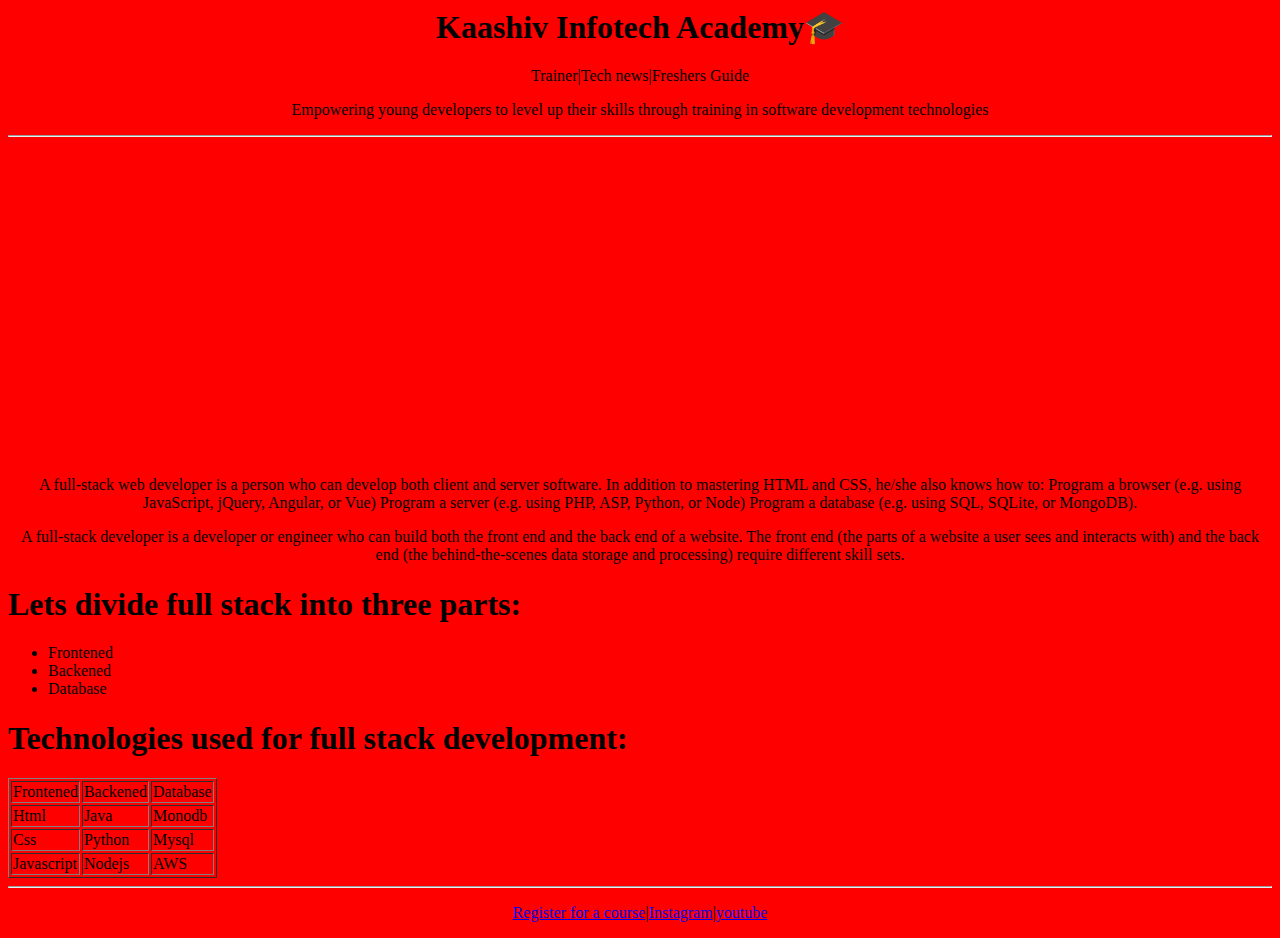
<file: kit/index.html>
<center>
<!DOCTYPE html>    
<html>
    <head>
        <title>KIT ACADEMY</title>
    </head>

    <body bgcolor="red" style="color:black;">

        <h1>Kaashiv Infotech Academy🎓</h1>
    
        <p>Trainer|Tech news|Freshers Guide</p>
        
        <p>Empowering young developers to level up their skills through training in software development technologies</p>
    
        <hr>

        <iframe width="560" height="315" src="https://www.youtube.com/embed/piFV9GoNJ7I?si=Vvuj48ufDVvHNL_B" title="YouTube video player" frameborder="0" allow="accelerometer; autoplay; clipboard-write; encrypted-media; gyroscope; picture-in-picture; web-share" allowfullscreen></iframe>
    
        <p>A full-stack web developer is a person who can develop both client and server software.

            In addition to mastering HTML and CSS, he/she also knows how to:
            
            Program a browser (e.g. using JavaScript, jQuery, Angular, or Vue)
            Program a server (e.g. using PHP, ASP, Python, or Node)
            Program a database (e.g. using SQL, SQLite, or MongoDB).</p>
            
        <p>A full-stack developer is a developer or engineer who can build both the front end and the back end of a website. The front end (the parts of a website a user sees and interacts with) and the back end (the behind-the-scenes data storage and processing) require different skill sets.</p>    
    
    </center>
    
        <h1>Lets divide full stack into three parts:</h1>

        <ul>
            <li>Frontened</li>
            <li>Backened</li>
            <li>Database</li>
        </ul>

        <h1>Technologies used for full stack development:</h1>

        <table border="1">
            <tr>
                <td>Frontened</td><td>Backened</td><td>Database</td>
            </tr>

            <tr>
                <td>Html</td><td>Java</td><td>Monodb</td>
            </tr>

            <tr>
                <td>Css</td><td>Python</td><td>Mysql</td>
            </tr>

            <tr>
                <td>Javascript</td><td>Nodejs</td><td>AWS</td>
            </tr>
        </table>

        <hr>

        <p>
            <center>
            <a href="rajesh.html">Register for a course</a>|<a href="https://www.instagram.com/kaashiv_infotech/?hl=en">Instagram</a>|<a href="https://www.youtube.com/channel/UC2MYZHG8a56u4REI2RedtRA">youtube</a>
            </center>
        </p>


    </body>
</html>
</file>
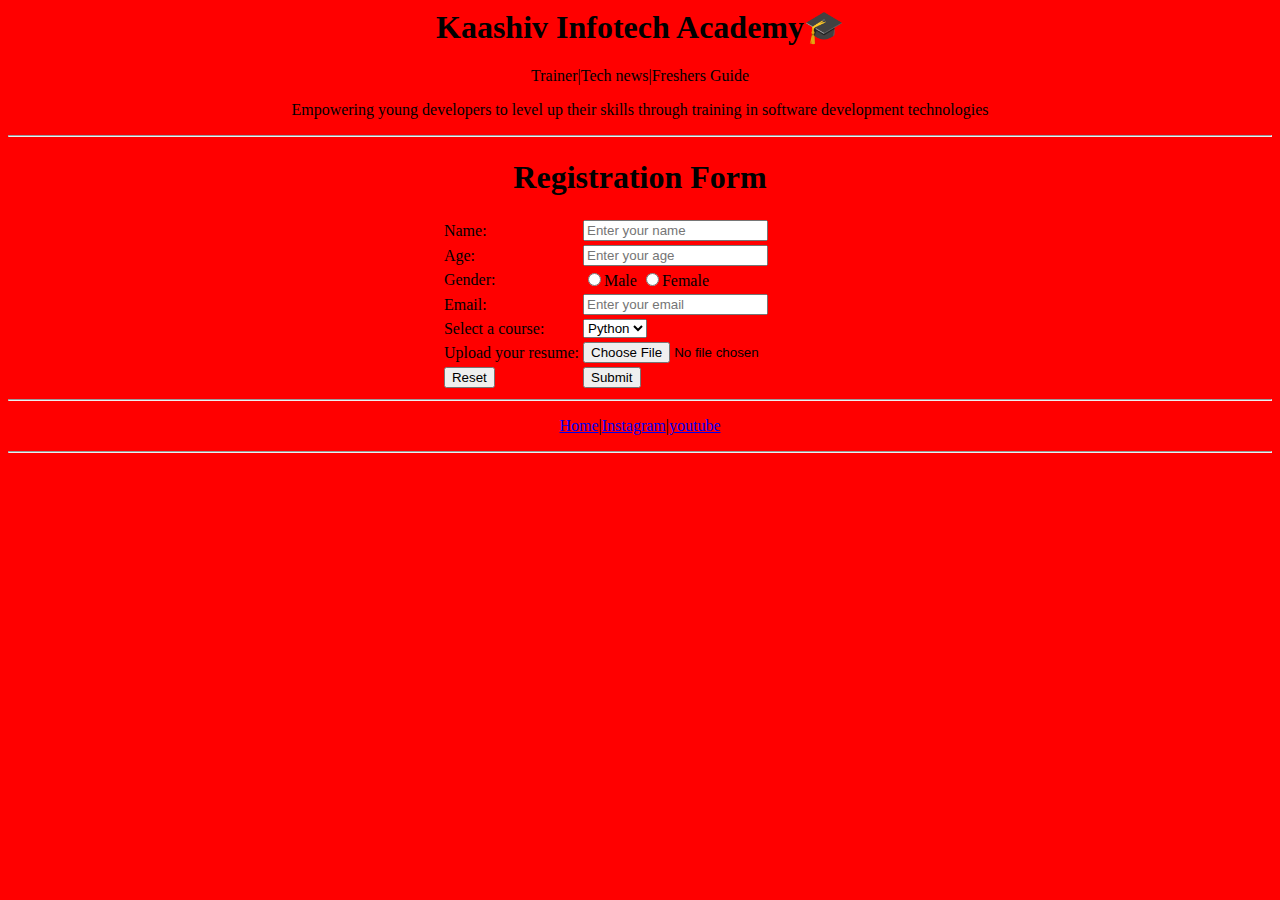
<file: kit/rajesh.html>
<center>
<!DOCTYPE html>
<html>

    <head>
        <title>KIT ACADEMY</title>

    </head>

    <body bgcolor="red" style="color:black;">

        <h1>Kaashiv Infotech Academy🎓</h1>
        
        <p>Trainer|Tech news|Freshers Guide</p>

        <p>Empowering young developers to level up their skills through training in software development technologies</p>

        <hr>

        <h1>Registration Form</h1>

        <form>
            <table>
                <tr>
                    <td>Name:</td><td><input type="text" placeholder="Enter your name"></td>
                </tr>

                <tr>
                    <td>Age:</td><td><input type="text" placeholder="Enter your age"></td>
                </tr>

                <tr>
                    <td>Gender:</td>

                <td>
                    <input type="radio" name="gender">Male
                    <input type="radio" name="gender">Female
                </td>

                </tr>

                <tr>
                    <td>Email:</td><td><input type="text" placeholder="Enter your email"></td>
                </tr>

                <tr>
                    <td>Select a course:</td>
                    
                    <td>
                       <select>
                            <option>Python</option>
                            <option>.NET</option>
                            <option>Java</option>
                            <option>PHP</option>
                       </select>
                    </td>   
                    
                </tr>

                <tr>
                    <td>Upload your resume:</td><td><input type="file"></td>
                </tr>

                <tr>
                    <td><input type="Reset"></td>
                    <td><input type="Submit"></td>
                </tr>
        
            </table>

            <hr>

            <p>
                <center>
                <a href="index.html">Home</a>|<a href="https://www.instagram.com/kaashiv_infotech/?hl=en">Instagram</a>|<a href="https://www.youtube.com/channel/UC2MYZHG8a56u4REI2RedtRA">youtube</a>
                </center>
            </p>

            <hr>
        </form>
    </body>

</html>
</center>
</file>
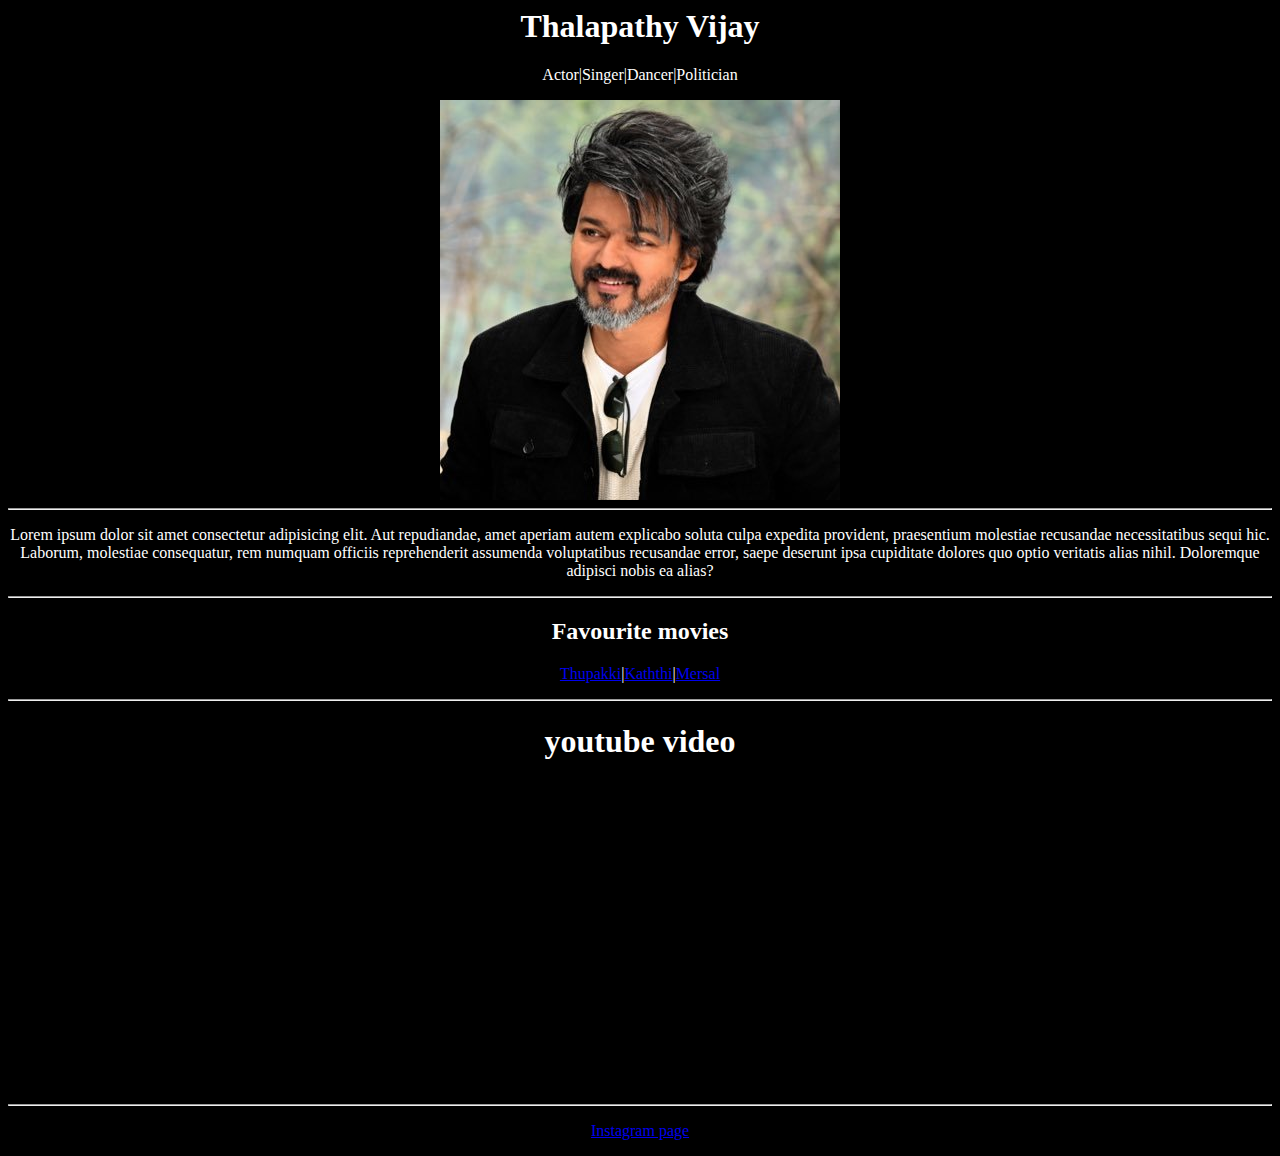
<file: favourite actor web page HTML Project/index.html/rajesh.html>
<center>
<!DOCTYPE html>
<html>
    <head>
        <h1>Thalapathy Vijay</h1>
    </head>

    <body bgcolor="black" style="color:white;">

        <p>Actor|Singer|Dancer|Politician</p>

        <img src="vijay photo.jpg">

        <hr>

        <p>Lorem ipsum dolor sit amet consectetur adipisicing elit. Aut repudiandae, amet aperiam autem explicabo soluta culpa expedita provident, praesentium molestiae recusandae necessitatibus sequi hic. Laborum, molestiae consequatur, rem numquam officiis reprehenderit assumenda voluptatibus recusandae error, saepe deserunt ipsa cupiditate dolores quo optio veritatis alias nihil. Doloremque adipisci nobis ea alias?</p>

        <hr>

        <h2>Favourite movies</h2>

        <p>
            <a href="https://www.youtube.com/watch?v=aW_j4pNvG98">Thupakki</a>|<a href="https://www.youtube.com/watch?v=bMf0IyzyKt4">Kaththi</a>|<a href="https://www.youtube.com/watch?v=gQDo5QuZTaw">Mersal</a>
        </p>

        <hr>

        <h1>youtube video</h1>

        <iframe width="560" height="315" src="https://www.youtube.com/embed/Z6HUc_Yb_OI?si=nEyhKsfmTUowAQXb" title="YouTube video player" frameborder="0" allow="accelerometer; autoplay; clipboard-write; encrypted-media; gyroscope; picture-in-picture; web-share" allowfullscreen></iframe>
    
        <hr>
         
        <p>

        <a href="https://www.instagram.com/actorvijay/?hl=en">Instagram page</a>

        </p>
    
    </body>


</html>
</center>
</file>
